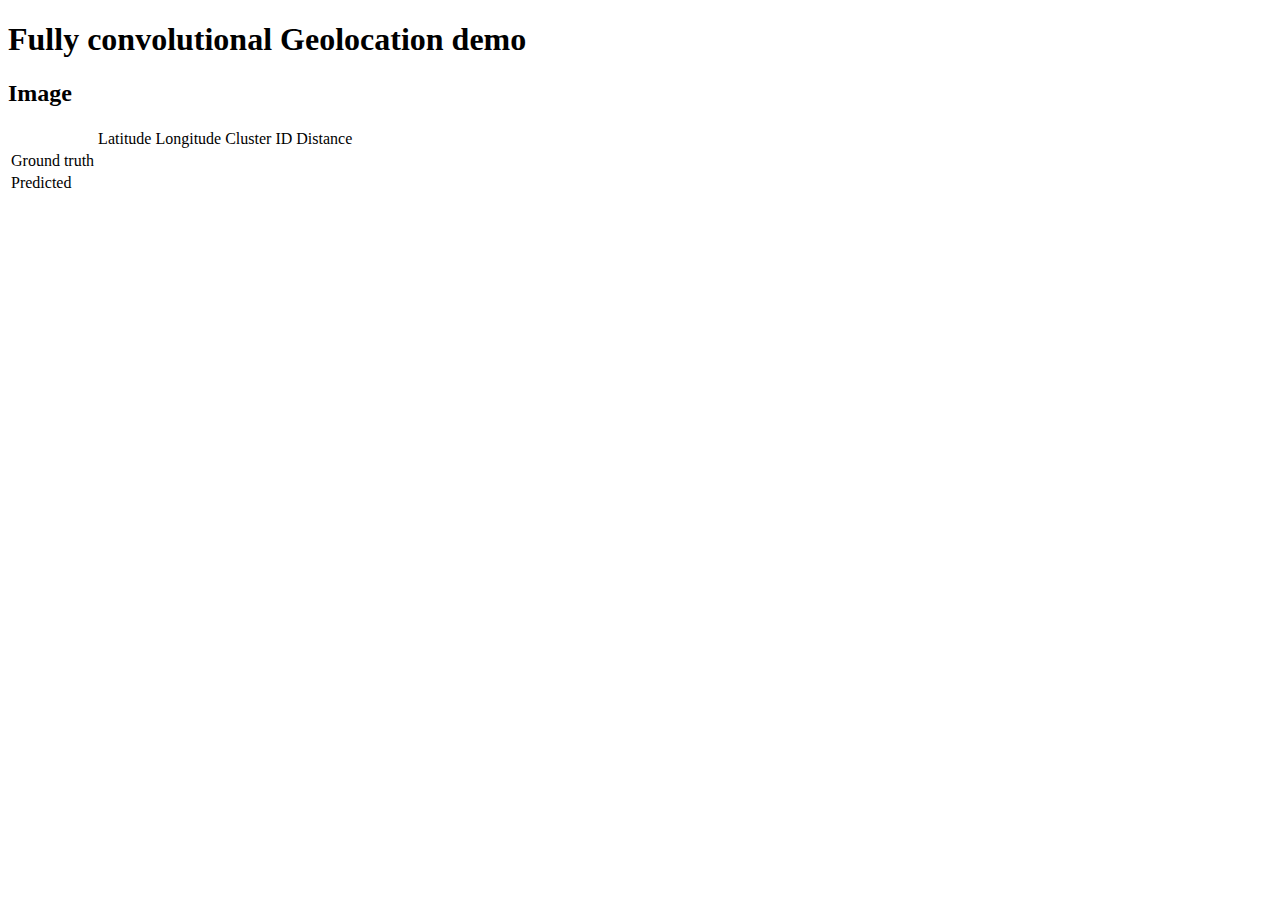
<file: www/index.html>
<!doctype html>
<html lang="en">
<head>
  <meta charset="utf-8">

  <title>Fully convolutional Geolocation demo</title>
  <meta name="description" content="Fully convolutional Geolocation demo">
  <meta name="author" content="Philipp Krähenbühl">

  <link rel="stylesheet" href="style.css">
</head>

<body>
  <h1>Fully convolutional Geolocation demo</h1>
  <h2>Image <!--ID--></h2>
  <table>
    <tr><td>            </td><td>Latitude     </td><td>Longitude    </td><td>Cluster ID  </td><td>Distance     </td></tr>
    <tr><td>Ground truth</td><td><!--IM_LAT--></td><td><!--IM_LON--></td><td><!--IM_C--></td><td><!--IM_DIST--></td></tr>
    <tr><td>Predicted   </td><td><!--PR_LAT--></td><td><!--PR_LON--></td><td><!--PR_C--></td><td><!--PR_DIST--></td></tr>
  </table>
  <table>
  <tr><td><!--IM--></td><td><!--HEAT--></td><td><!--MAP--></td></tr>
  </table>
</body>
</html>
</file>
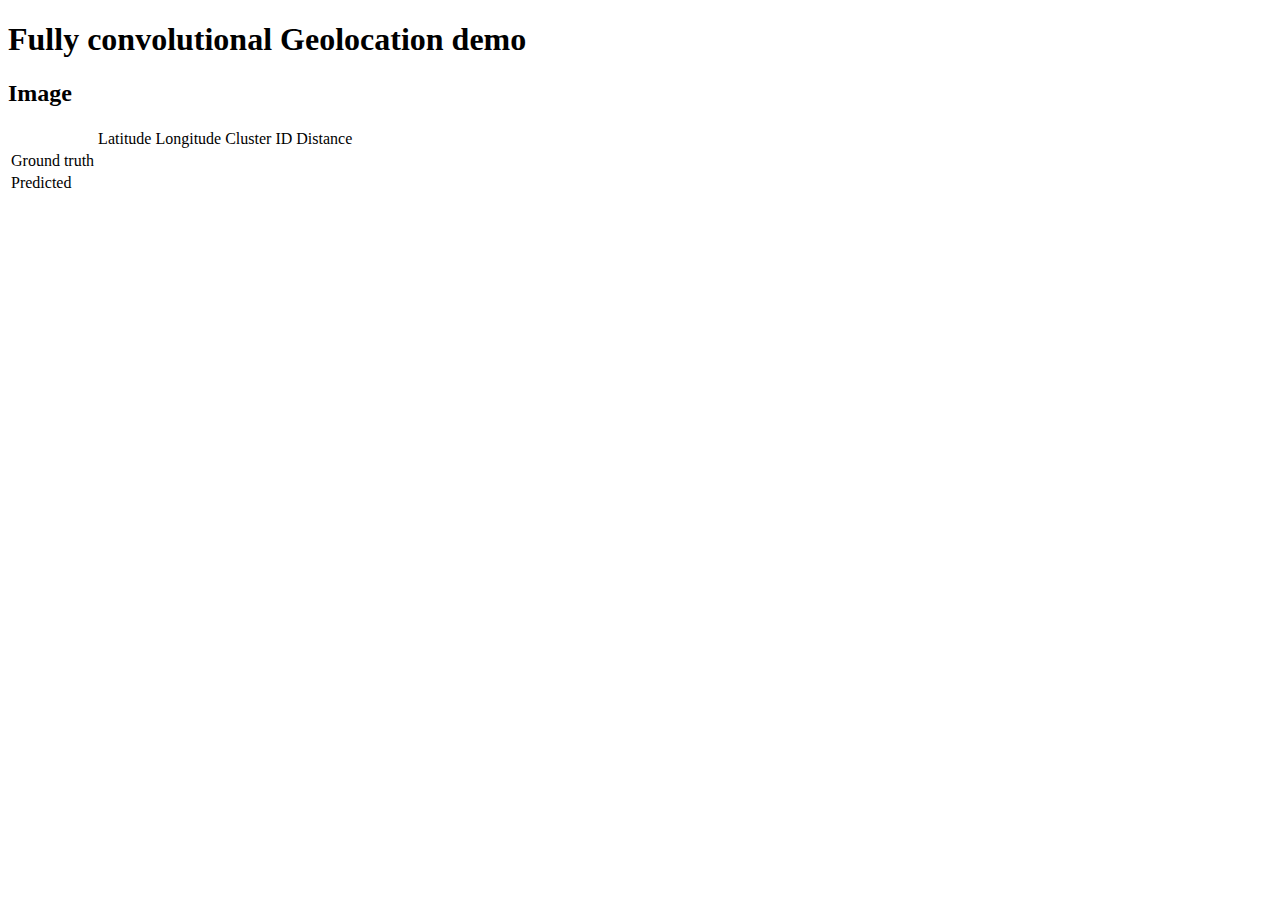
<file: www/play.html>
<!doctype html>
<html lang="en">
<head>
  <meta charset="utf-8">
  <meta http-equiv="refresh" content="5">

  <title>Fully convolutional Geolocation demo</title>
  <meta name="description" content="Fully convolutional Geolocation demo">
  <meta name="author" content="Philipp Krähenbühl">

  <link rel="stylesheet" href="style.css">
</head>

<body>
  <h1>Fully convolutional Geolocation demo</h1>
  <h2>Image <!--ID--></h2>
  <table>
    <tr><td>            </td><td>Latitude     </td><td>Longitude    </td><td>Cluster ID  </td><td>Distance     </td></tr>
    <tr><td>Ground truth</td><td><!--IM_LAT--></td><td><!--IM_LON--></td><td><!--IM_C--></td><td><!--IM_DIST--></td></tr>
    <tr><td>Predicted   </td><td><!--PR_LAT--></td><td><!--PR_LON--></td><td><!--PR_C--></td><td><!--PR_DIST--></td></tr>
  </table>
  <table>
  <tr><td><!--IM--></td><td><!--HEAT--></td><td><!--MAP--></td></tr>
  </table>
</body>
</html>
</file>
<file: www/style.css>
.im {
	height: 300px;
}

.map {
	height: 500px;
}
.heat {
	height: 300px;
}
</file>
